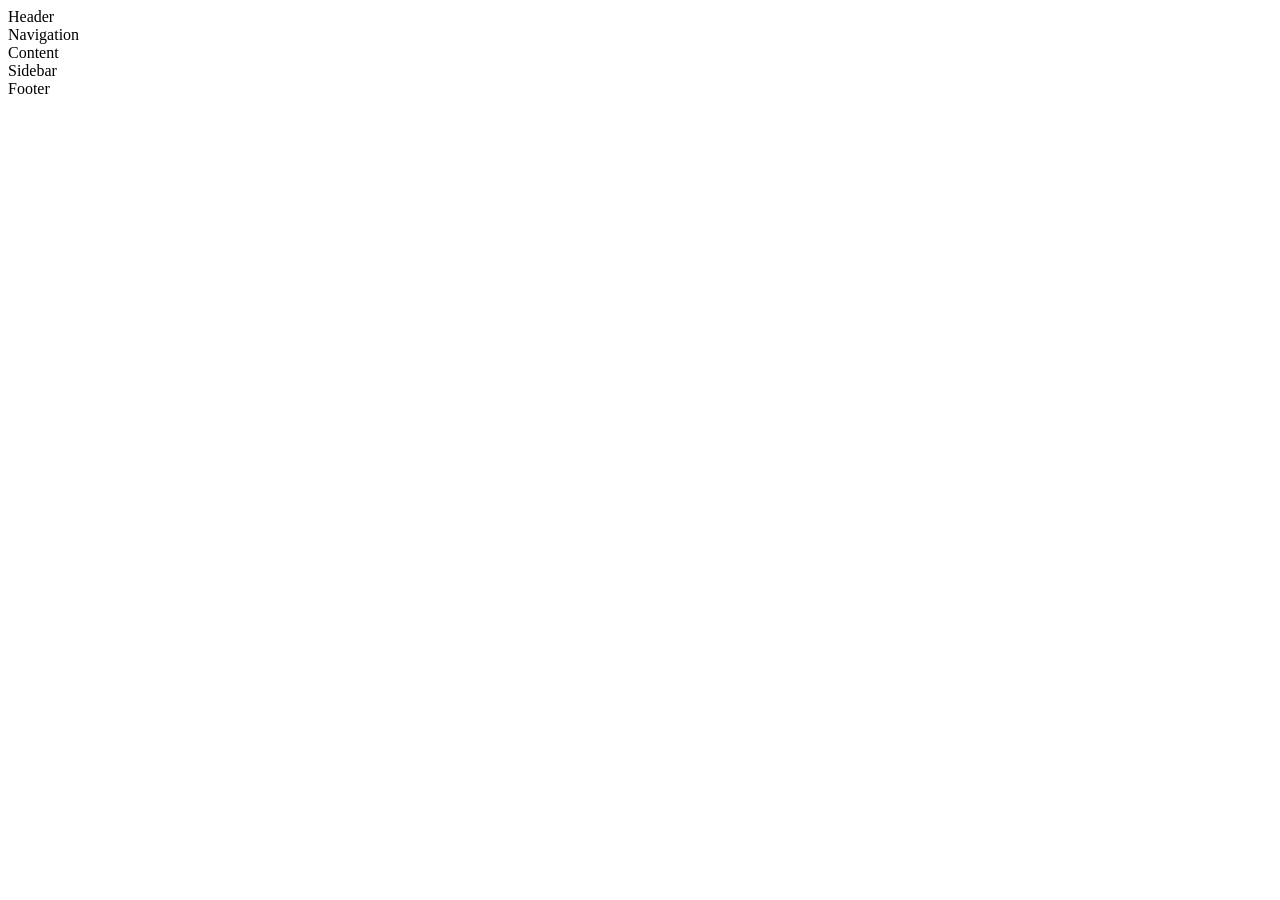
<file: index.html>
<!DOCTYPE html>
<html lang="en">
<head>
    <meta charset="UTF-8">
    <meta name="viewport" content="width=device-width, initial-scale=1.0">
    <title>Grid</title>
    <link rel="stylesheet" href="style.css">
</head>
<body>
    <div class="header">Header</div>
    <div class="nav">Navigation</div>
    <div class="content">Content</div>
    <div class="sidebar">Sidebar</div>
    <div class="footer">Footer</div>
    
</body>
</html>
</file>
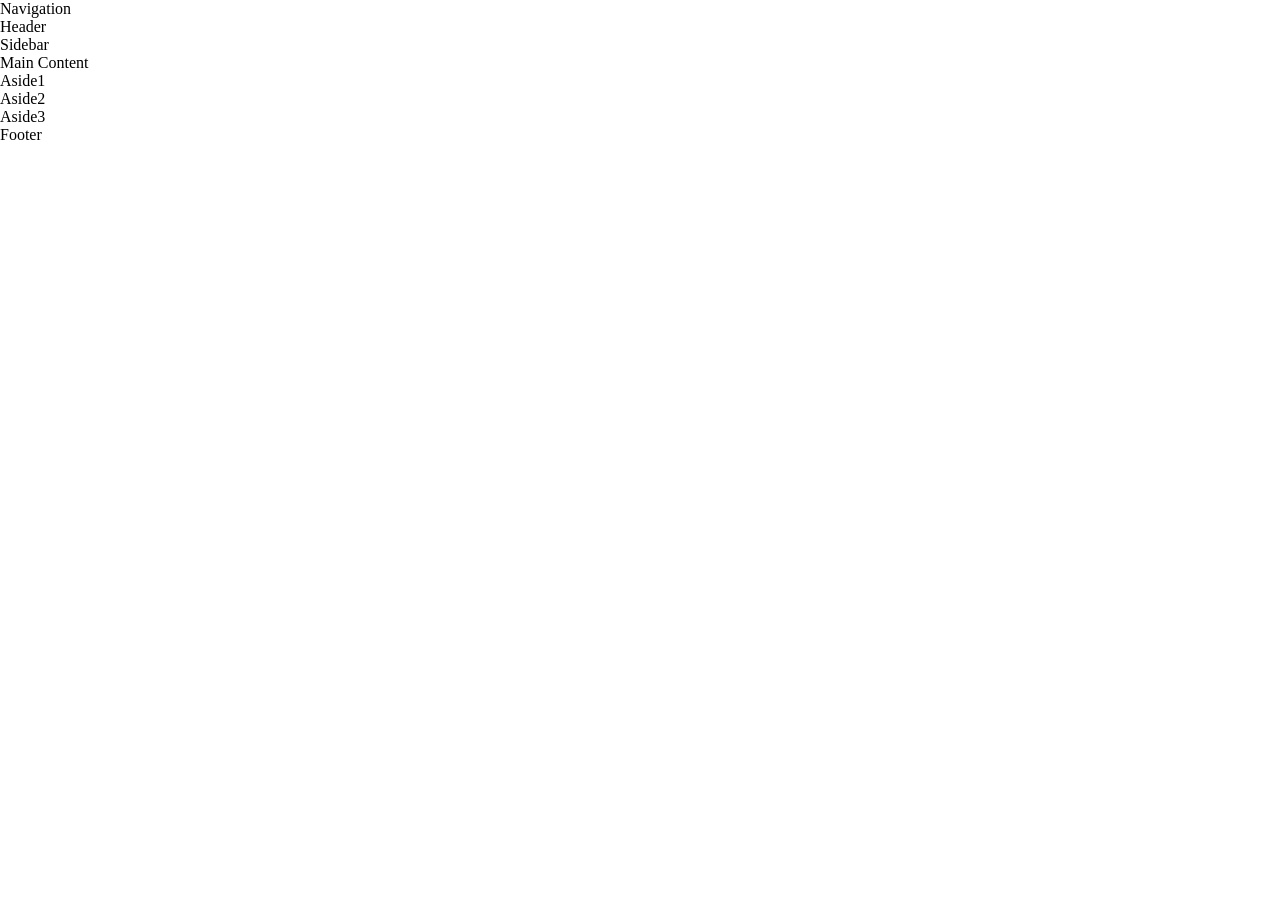
<file: index2.html>
<!DOCTYPE html>
<html lang="en">
<head>
    <meta charset="UTF-8">
    <meta name="viewport" content="width=device-width, initial-scale=1.0">
    <title>Grid2</title>
    <link rel="stylesheet" href="style2.css">
</head>
<body>
    <div class="nav">Navigation</div>
    <div class="header">Header</div>
    <div class="sidebar">Sidebar</div>
    <div class="main">Main Content</div>
    <div class="aside1">Aside1</div>
    <div class="aside2">Aside2</div>
    <div class="aside3">Aside3</div>
    <div class="footer">Footer</div>
</body>
</html>
</file>
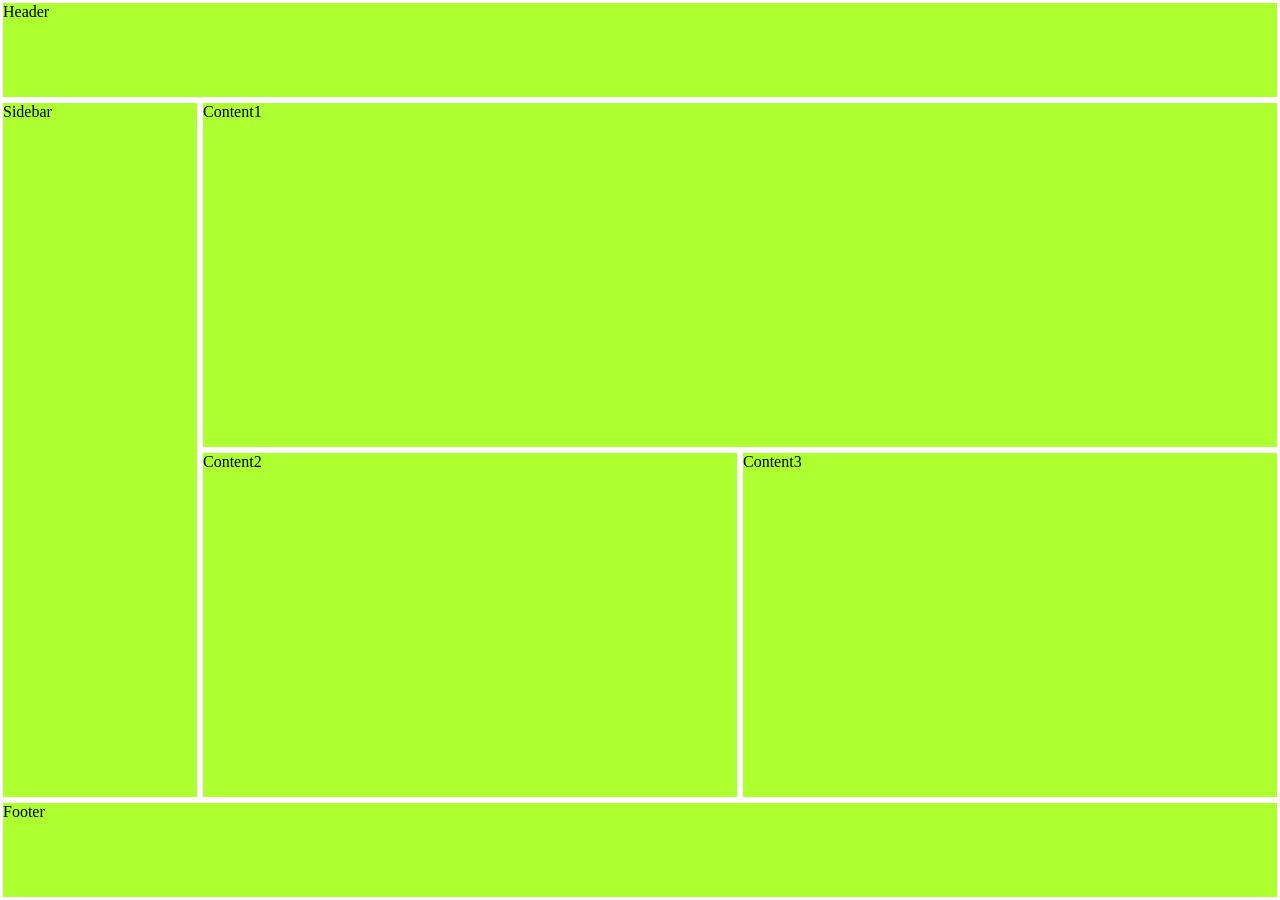
<file: index3.html>
<!DOCTYPE html>
<html lang="en">
<head>
    <meta charset="UTF-8">
    <meta name="viewport" content="width=device-width, initial-scale=1.0">
    <title>Grid3</title>
    <link rel="stylesheet" href="style3.css">
</head>
<body>
    <div class="header">Header</div>
    <div class="sidebar">Sidebar</div>
    <div class="content1">Content1</div>
    <div class="content2">Content2</div>
    <div class="content3">Content3</div>
    <div class="footer">Footer</div>
    
</body>
</html>
</file>
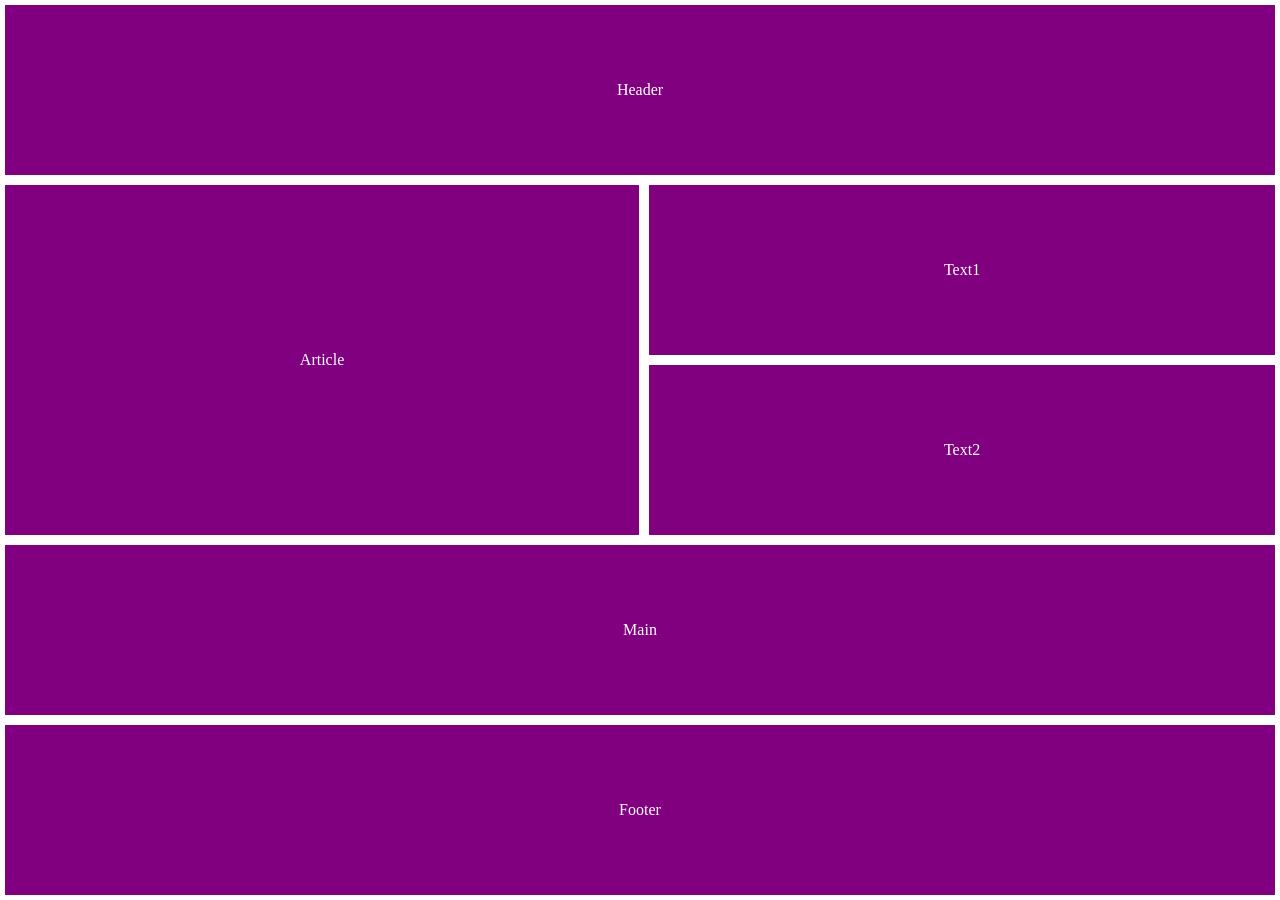
<file: index4.html>
<!DOCTYPE html>
<html lang="en">
<head>
    <meta charset="UTF-8">
    <meta name="viewport" content="width=device-width, initial-scale=1.0">
    <title>Grid4</title>
    <link rel="stylesheet" href="style4.css">
</head>
<body>
    <div class="header">Header</div>
    <div class="article">Article</div>
    <div class="text1">Text1</div>
    <div class="text2">Text2</div>
    <div class="main">Main</div>
    <div class="footer">Footer</div>
    
</body>
</html>
</file>
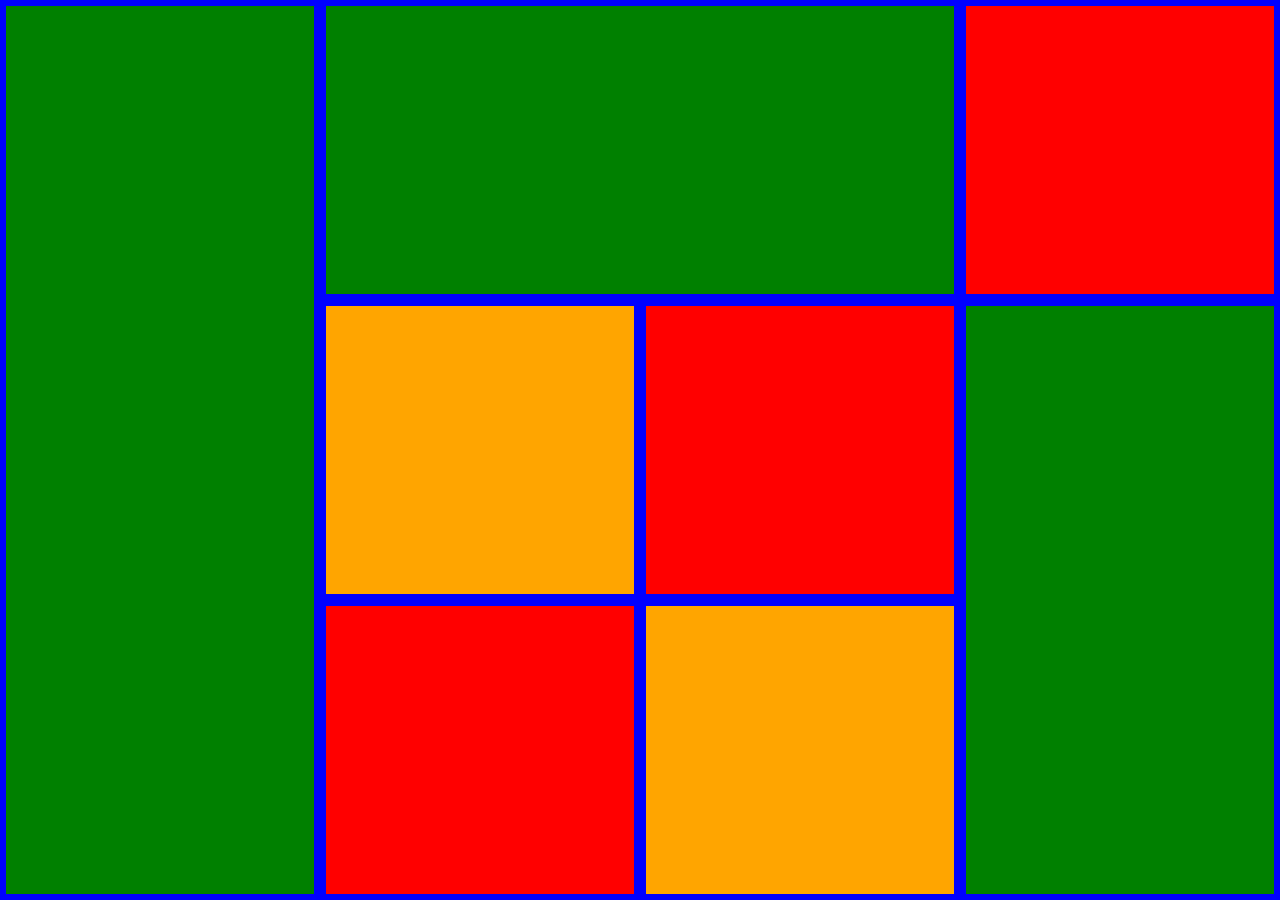
<file: index5.html>
<!DOCTYPE html>
<html lang="en">
  <head>
    <meta charset="UTF-8" />
    <meta name="viewport" content="width=device-width, initial-scale=1.0" />
    <title>Grid5</title>
    <link rel="stylesheet" href="style5.css" />
  </head>
  <body>
    <div class="sidebar"></div>
    <div class="header1"></div>
    <div class="header2"></div>
    <div class="con1"></div>
    <div class="con2"></div>
    <div class="con3"></div>
    <div class="con4"></div>
    <div class="sidebar2"></div>
  </body>
</html>
</file>
<file: style.css>
.highlight{
    color: yellow;
    background-color: black;
}
img{
    border: 3px solid green;
    border-radius: 15px;
}
h2{
    text-transform: uppercase;
    font-weight: bold;
}
.demo{
    width: 300px;
    height: 150px;
    border: 2px solid red;
    margin: 0 auto;
    overflow: auto;
}
.demo p{
    padding: 20px;
    margin: 30px;
}
.box{
    width: 400px;
    height: 400px;
    background-color: lightblue;
    border: 2px solid black;
    display: inline-block;
    margin: 20px;
    box-shadow: 4px 4px 4px 2px ;
}
button{
    background-color: black;
    color:pink;
    width: 100px;
    height: 50px;
    font-size: 20px;
}
button:hover{
    background-color: grey;
    color:white;
}
</file>
<file: style2.css>
*{
    margin: 0px;
    padding: 0px;
}
nav{
    background-color: black;
     padding: 15px;
}
nav li{
    list-style-type: none;
    display: inline;
    padding-left: 20%;
   
}
nav a{
     color:white;
     text-decoration: none;
}
nav a:hover{
    color: pink;
}
</file>
<file: style3.css>
*{
    margin: 0;
    padding:0;
    box-sizing: border-box;
}
body{
    width: 100vw;
    height: 100vh;
    display: grid;
    grid-template-areas: 
    'header header header'
    'sidebar content1 content1'
    'sidebar content2 content3'
    'footer footer footer';
    grid-template-columns: 200px 1fr 1fr;
    grid-template-rows: 100px 2fr 2fr 100px;
}
.header,.sidebar,.content1,.content2,.content3,.footer{
    background-color: greenyellow;
    border: 3px solid white;
}
.header{
    grid-area: header;
}
.sidebar{
    grid-area: sidebar;
}
.content1{
    grid-area: content1;
}
.content2{
    grid-area: content2;

}
.content3{
    grid-area: content3;
}
.footer{
    grid-area: footer;
}
</file>
<file: style4.css>
*{
    margin: 0;
    padding: 0;
    box-sizing: border-box;
}
body{
    width: 100vw;
    height: 100vh;
    display: grid;
    grid-template-areas: 
    'header header'
    'article text1'
    'article text2'
    'main main'
    'footer footer';


}
.header,.article,.text1,.text2,.main,.footer{
    background-color: purple;
    border: 5px solid white;
    color: white;
    text-align: center;
    align-content: center;
}
.header{
    grid-area: header;
}
.article{
    grid-area: article;
}
.text1{
    grid-area: text1;
}
.text2{
    grid-area: text2;
}
.main{
    grid-area: main;
}
.footer{
    grid-area: footer;
}
</file>
<file: style5.css>
*{
    margin: 0;
    padding: 0;
    box-sizing: border-box;
}
body{
    width: 100vw;
    height: 100vh;
    color: white;
    display: grid;
    grid-template-areas: 
    'sidebar header1 header1 header2'
    'sidebar cont1 cont2 sidebar2'
    'sidebar cont3 cont4 sidebar2';

}
.sidebar,.header1,.header2,.con1,.con2,.con3,.con4,.sidebar2{
    border: 6px solid blue;
}

.sidebar{
    background-color: green;
    grid-area: sidebar;
}
.header1{
    background-color: green;
      grid-area: header1;
}
.header2{
    background-color:red;
      grid-area: header2;
}
.con1{
    background-color: orange;
      grid-area: cont1;
}
.con2{
    background-color: red;
      grid-area: cont2;
}
.con3{
   background-color: red;
      grid-area: cont3;
}
.con4{
     background-color: orange;
      grid-area: cont4;
}
.sidebar2{
    background-color: green;
      grid-area: sidebar2;
}
</file>
